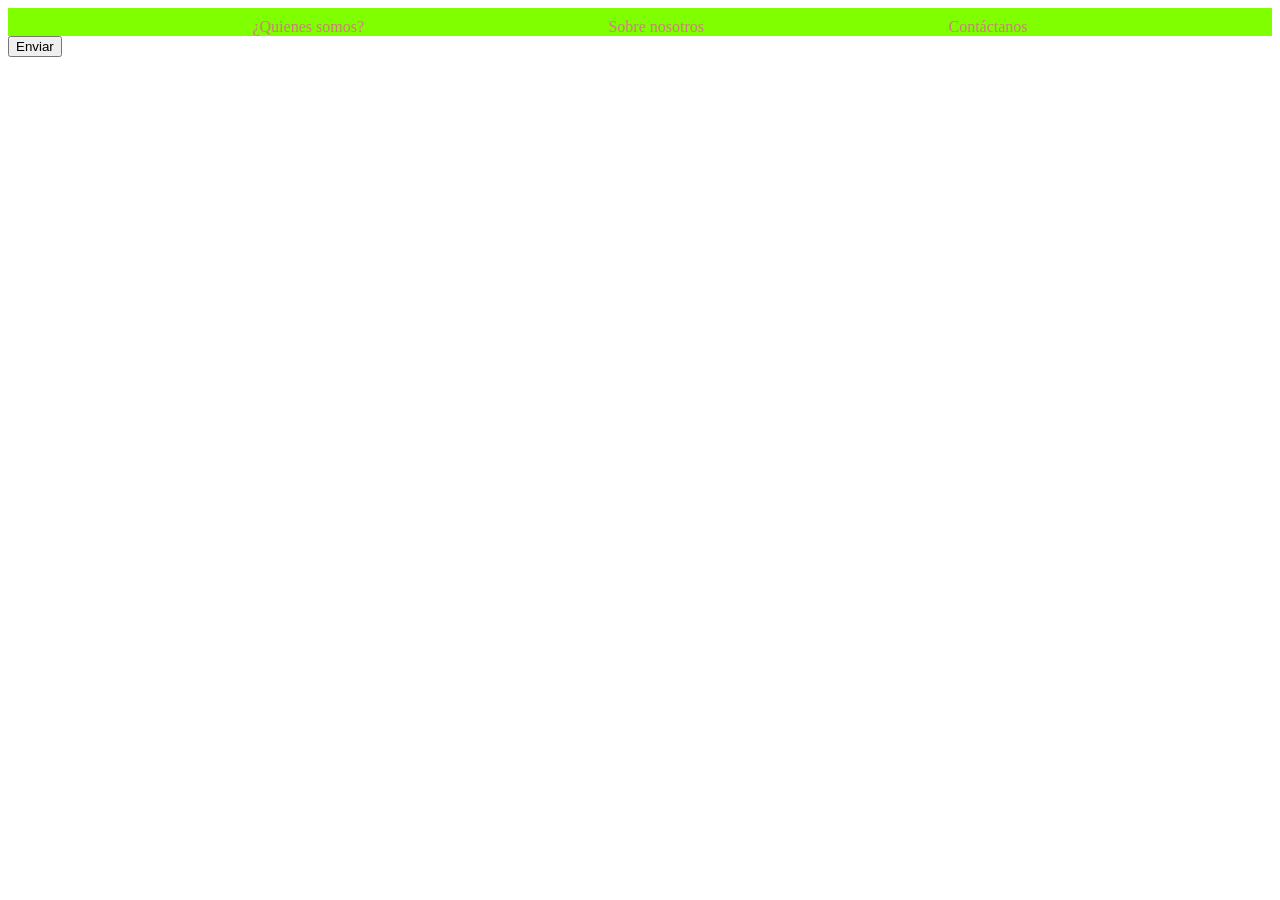
<file: Clase 12/index.html>
<!DOCTYPE html>
<html lang="en">
<head>
    <meta charset="UTF-8">
    <meta name="viewport" content="width=device-width, initial-scale=1.0">
    <title>Document</title>
    <link rel="stylesheet" href="style.css">
</head>
<body>
    <div class="container">
        <a href="https://google.com">¿Quienes somos?</a>
        <a href="https://google.com">Sobre nosotros</a>
        <a href="https://google.com">Contáctanos</a>
    </div>

    <a href="/Clase 3/index.html" target="_blank"><button>
        Enviar
    </button></a>
</body>
</html>
</file>
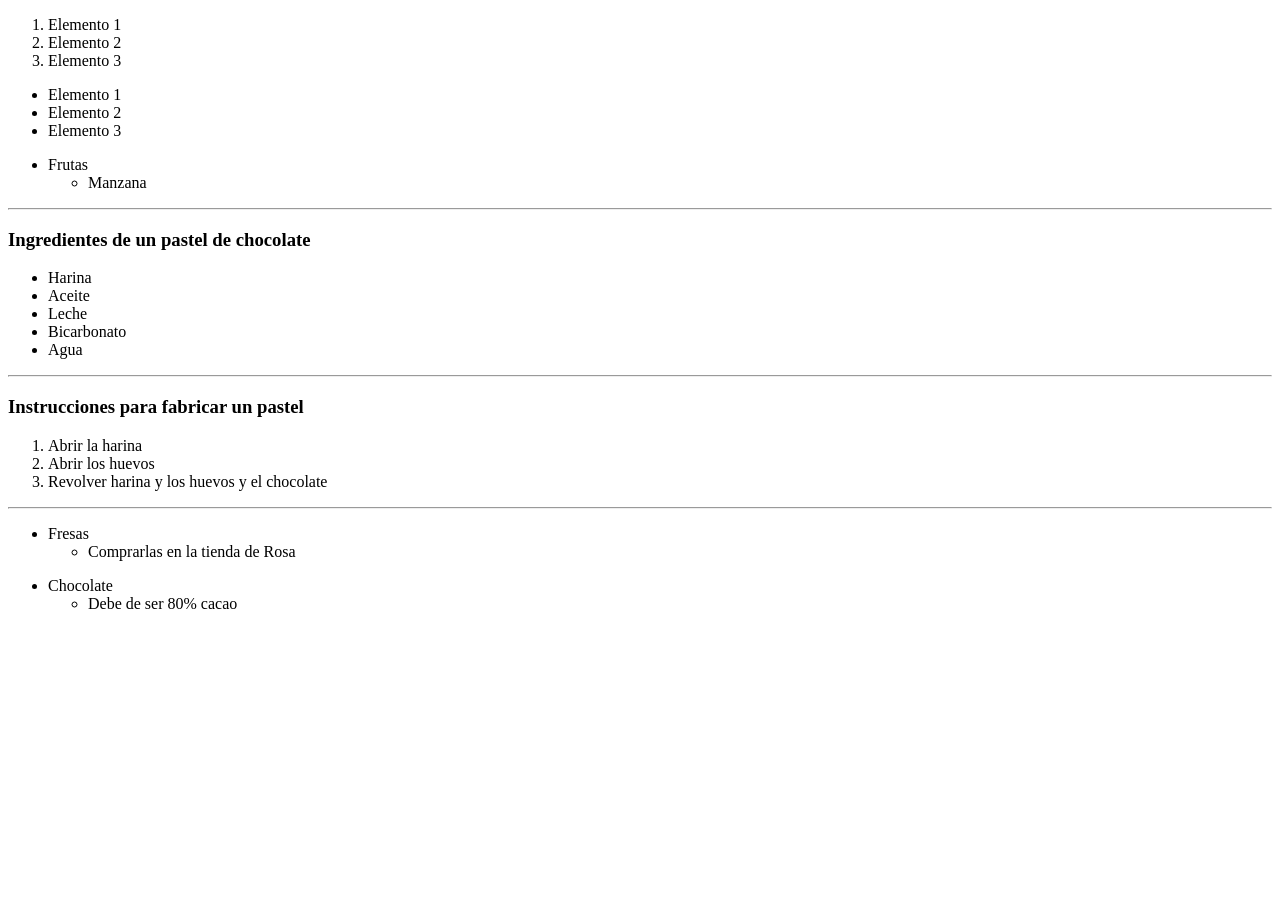
<file: Clase 3/index.html>
<!DOCTYPE html>
<html lang="en">
<head>
    <meta charset="UTF-8">
    <meta name="viewport" content="width=device-width, initial-scale=1.0">
    <title>Document</title>
</head>
<body>
    <!-- Listas en HTML -->
    <!-- Listas ordenadas -->
    <ol>
        <li>Elemento 1</li>
        <li>Elemento 2</li>
        <li>Elemento 3</li>
    </ol>

    <!-- Listas desordenadas -->
     <ul>
        <li>Elemento 1</li>
        <li>Elemento 2</li>
        <li>Elemento 3</li>
     </ul>

     <!-- Listas anidadas -->
    <ul>
        <li>Frutas
            <ul>
            <li>Manzana</li>
            </ul>
        </li>
    </ul>
    
    <hr>


    <!-- Ejercicios - Listas ordenadas -->

    <!-- 1. Genera una lista desordenada para listar los ingredientes de un pastel de chocolate -->

    <h3>Ingredientes de un pastel de chocolate</h3>
    <ul>
        <li>Harina</li>
        <li>Aceite</li>
        <li>Leche</li>
        <li>Bicarbonato</li>
        <li>Agua</li>
    </ul>

    <hr>
    <!-- 2. Genera una lista ordenada para las instrucciones de la praparación del pastel -->

    <h3>Instrucciones para fabricar un pastel</h3>
    <ol>
        <li>Abrir la harina</li>
        <li>Abrir los huevos</li>
        <li>Revolver harina y los huevos y el chocolate</li>
    </ol>

    <hr>

    <!-- 3. Genera una anidada para añadir la decoración del pastel -->
     <ul>
        <li>Fresas
            <ul>
                <li>Comprarlas en la tienda de Rosa</li>
            </ul>
        </li>
     </ul>

          <ul>
        <li>Chocolate
            <ul>
                <li>Debe de ser 80% cacao</li>
            </ul>
        </li>
     </ul>
</body>
</html>
</file>
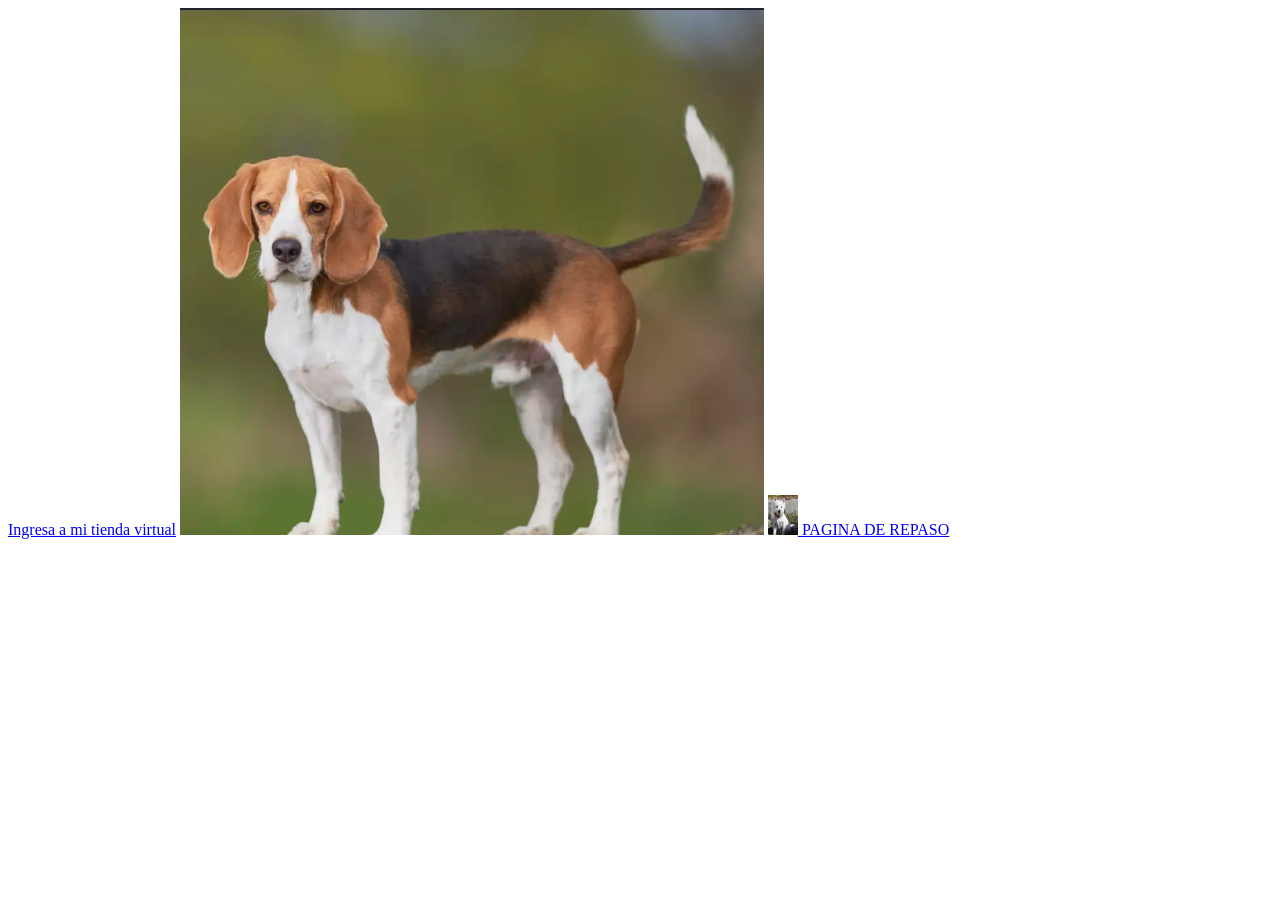
<file: Clase 4/index.html>
<!DOCTYPE html>
<html lang="en">
<head>
    <meta charset="UTF-8">
    <meta name="viewport" content="width=device-width, initial-scale=1.0">
    <title>Document</title>
</head>
<body>
    <!-- Enlaces e imagenes -->

    <!-- ¿Qué es un enlace? -->

    <!-- Qué es una imagen? -->

    <!-- ¿Qué etiqueta debo usar para generar enlaces?  atributos href, target -->
     <a href="../Repaso/index.html" target="_blank">Ingresa a mi tienda virtual</a>
    <!-- ¿Qué etiqueta debo usar para generar imagenes?  atributos src, alt, width/height -->
     <img src="../images/image.png" alt="Foto de un perro">

     <a href="../Repaso/index.html">
        <img src="../images/WhatsApp Image 2026-08-05 at 4.10.55 PM.jpeg" alt="Es otro perro" width="30px" height="40px">
     </a>


    <!-- Rutas relativas vs. absolutas -->

    <!-- Ruta Relativa -->
    <a href="../Clase 3/index.html"></a>
    <!-- Ruta obsulata -->
     <a href="http://tennis.com.co/"></a>


     <a href="../Repaso/index.html">PAGINA DE REPASO</a>
</body>
</html>
</file>
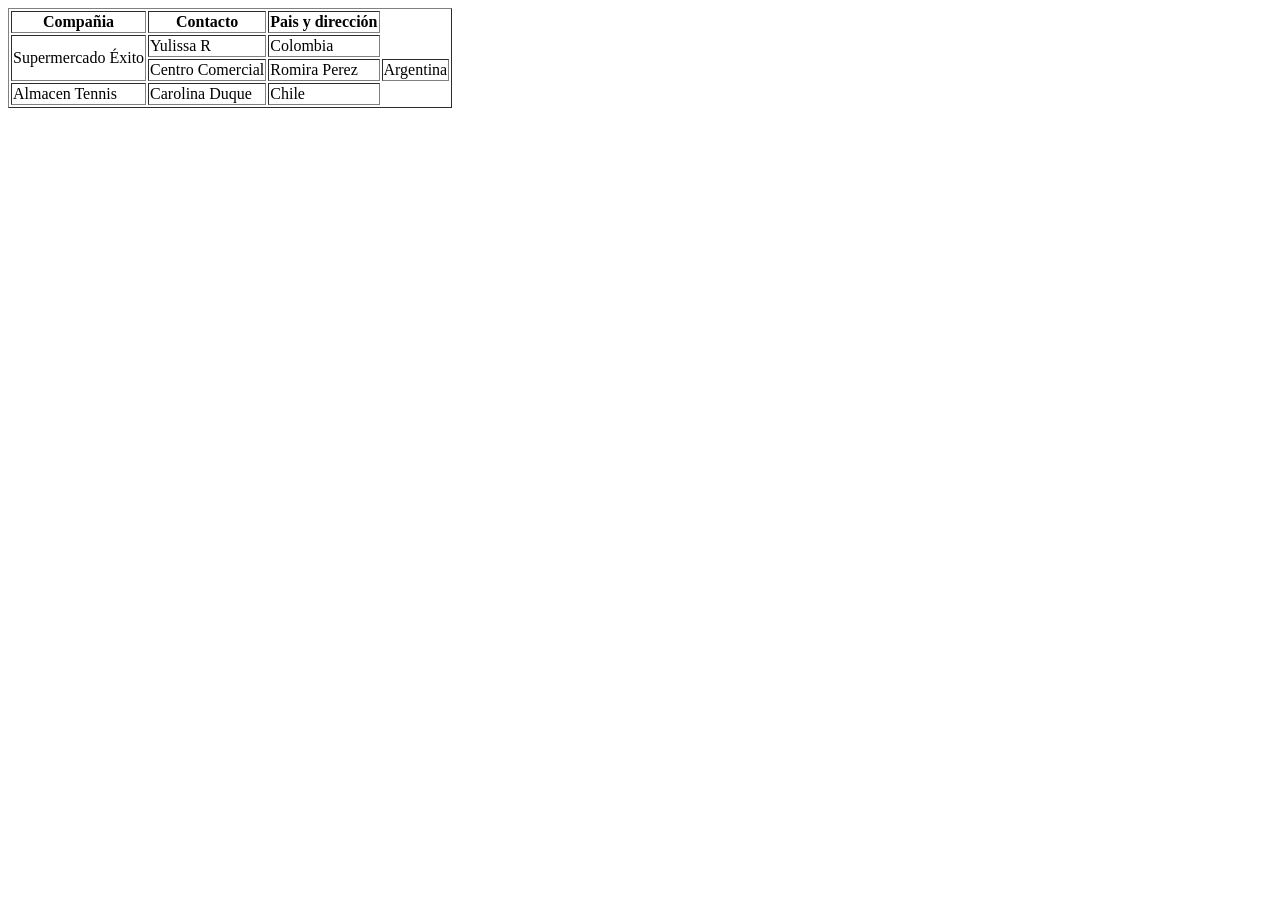
<file: Clase 5/index.html>
<!DOCTYPE html>
<html lang="en">
<head>
    <meta charset="UTF-8">
    <meta name="viewport" content="width=device-width, initial-scale=1.0">
    <title>Document</title>
</head>
<body>
    <!-- Tablas -->

    <table border="1">
        <!-- Definir columnas-->
        <tr>
            <th>Compañia</th>
            <th>Contacto</th>
            <th>Pais y dirección</th>
        </tr>


        <!-- Definir registros -->
        <tr>
            <td rowspan="2">Supermercado Éxito</td>
            <td>Yulissa R</td>
            <td>Colombia</td>
        </tr>

        <tr>
            <td>Centro Comercial</td>
            <td>Romira Perez</td>
            <td>Argentina</td>
        </tr>


        
        <tr>
            <td>Almacen Tennis</td>
            <td>Carolina Duque</td>
            <td>Chile</td>
        </tr>

    </table>


</body>
</html>
</file>
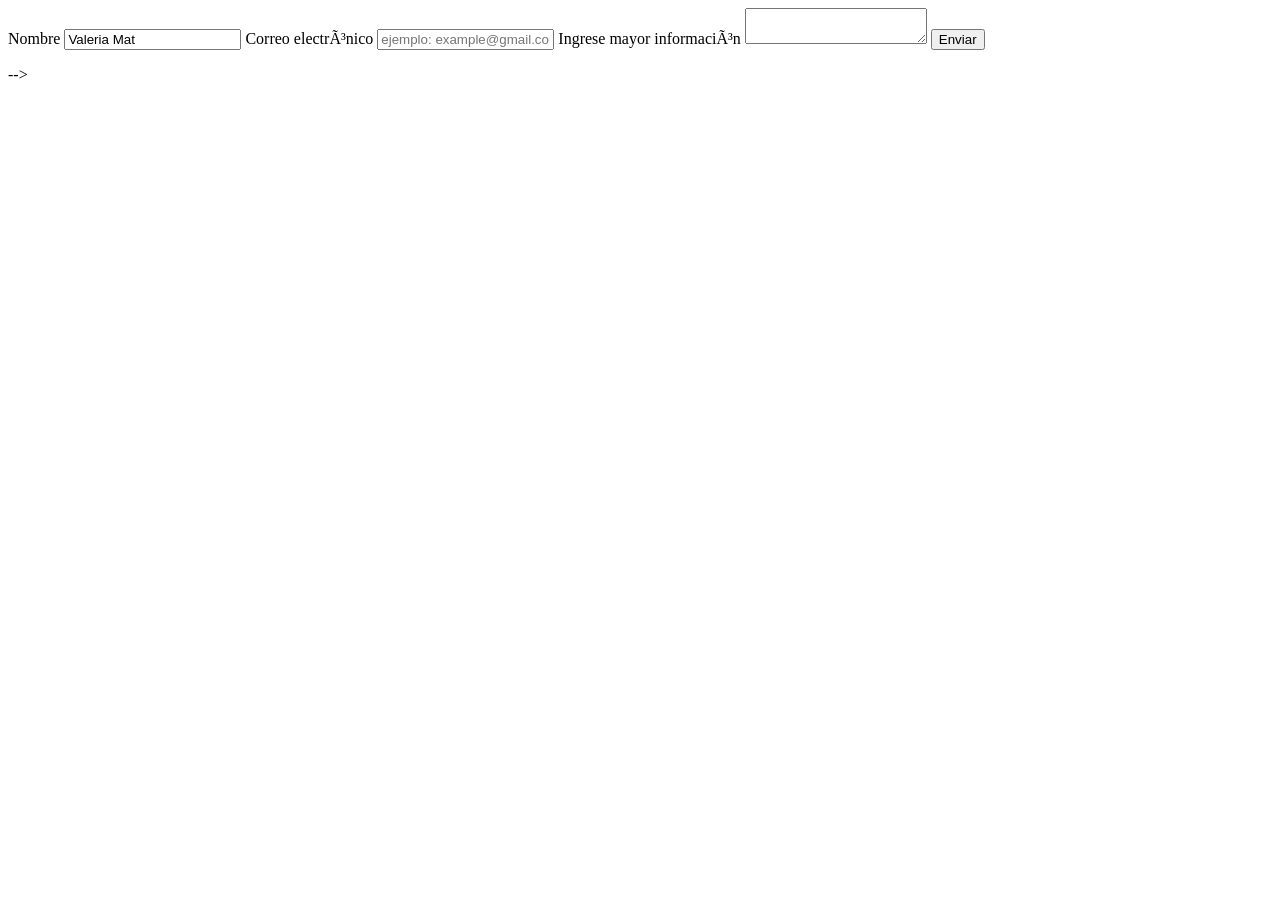
<file: Clase 6/index.html>
<!-- <!DOCTYPE html>
<html lang="en">
<head>
    <meta charset="UTF-8">
    <meta name="viewport" content="width=device-width, initial-scale=1.0">
    <title>Document</title>
</head>
<body>
    <!-- Introducción a formularios básicos -->

    <form action=""> <!-- Etiqueta que engloba todo el formulario -->
        <!-- ETIQUETA: LABEL -->
         <label for="nombre">Nombre</label>
        <!-- ETIQUETA: INPUT -->
         <input type="text" id="nombre" placeholder="Pon tu nombre completo" value="Valeria Mat">

        <!-- ETIQUETA: LABEL -->
         <label for="email">Correo electrónico</label>
        <!-- ETIQUETA: INPUT -->
         <input type="email" id="email" placeholder="ejemplo: example@gmail.com" readonly>

        <!-- ETIQUETA: LABEL -->
         <label for="info">Ingrese mayor información</label>
        <!-- ETIQUETA: INPUT -->
         <textarea name="info" id="info" required></textarea>
        

         <!-- Button -->
         <button type="submit">Enviar</button>
        
    </form> 
</body>
</html> -->
</file>
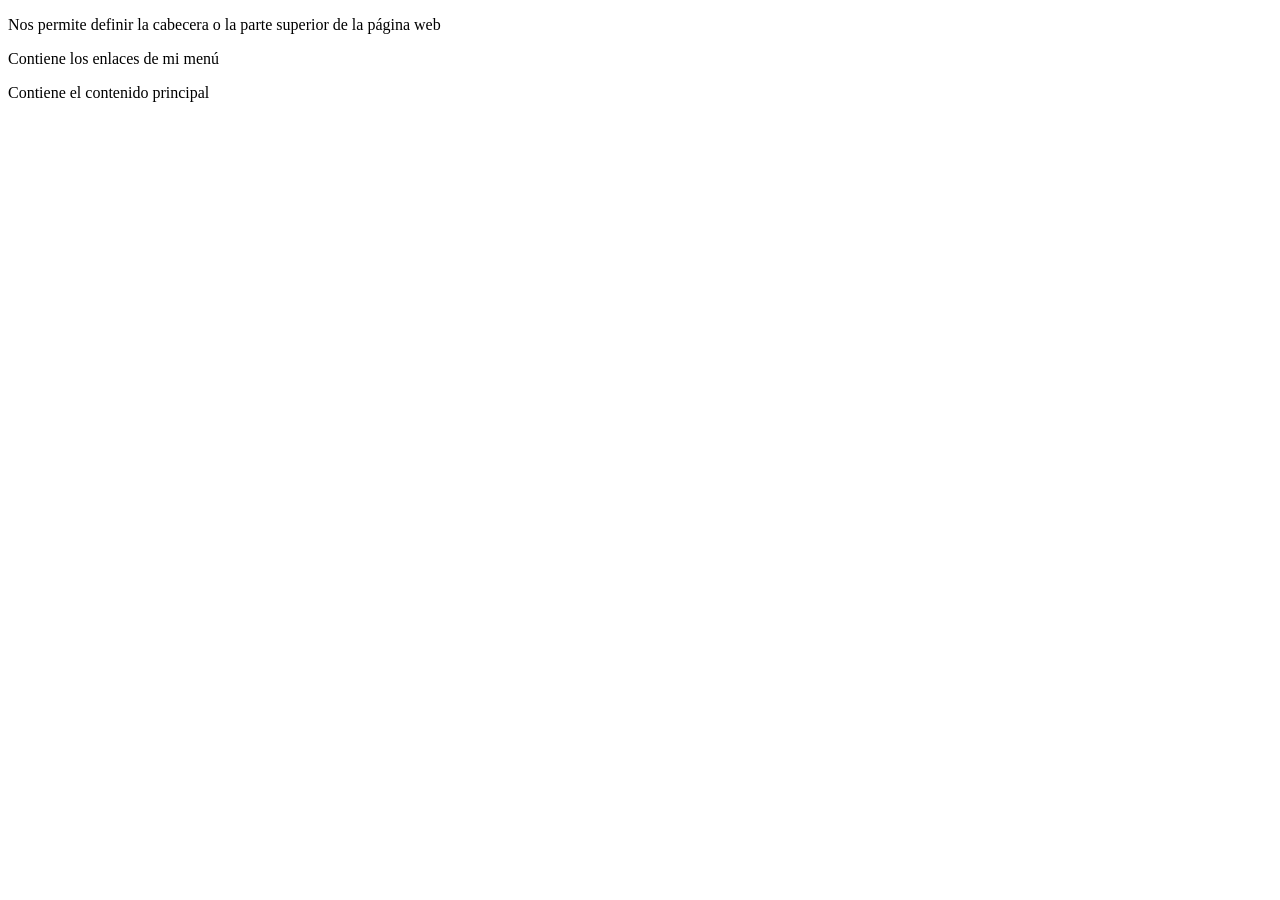
<file: Clase 7 y 8/index.html>
<!DOCTYPE html>
<html lang="en">
<head>
    <meta charset="UTF-8">
    <meta name="viewport" content="width=device-width, initial-scale=1.0">
    <title>Document</title>
</head>
<body>
    <!-- Header -->
     <p>Nos permite definir la cabecera o la parte superior de la página web</p>
     <header>

     </header>

     <!-- Nav -->
      <p>Contiene los enlaces de mi menú</p>
      <nav>

      </nav>

      <!-- Main -->
       <p>Contiene el contenido principal</p>

     <!-- Section -->
      <section>

      </section>

      <!-- article -->
       <article>

       </article>

       <!-- Aside -->
        <aside>

        </aside>

        <!-- Footer -->
         <footer></footer>
    </body>
</html>
</file>
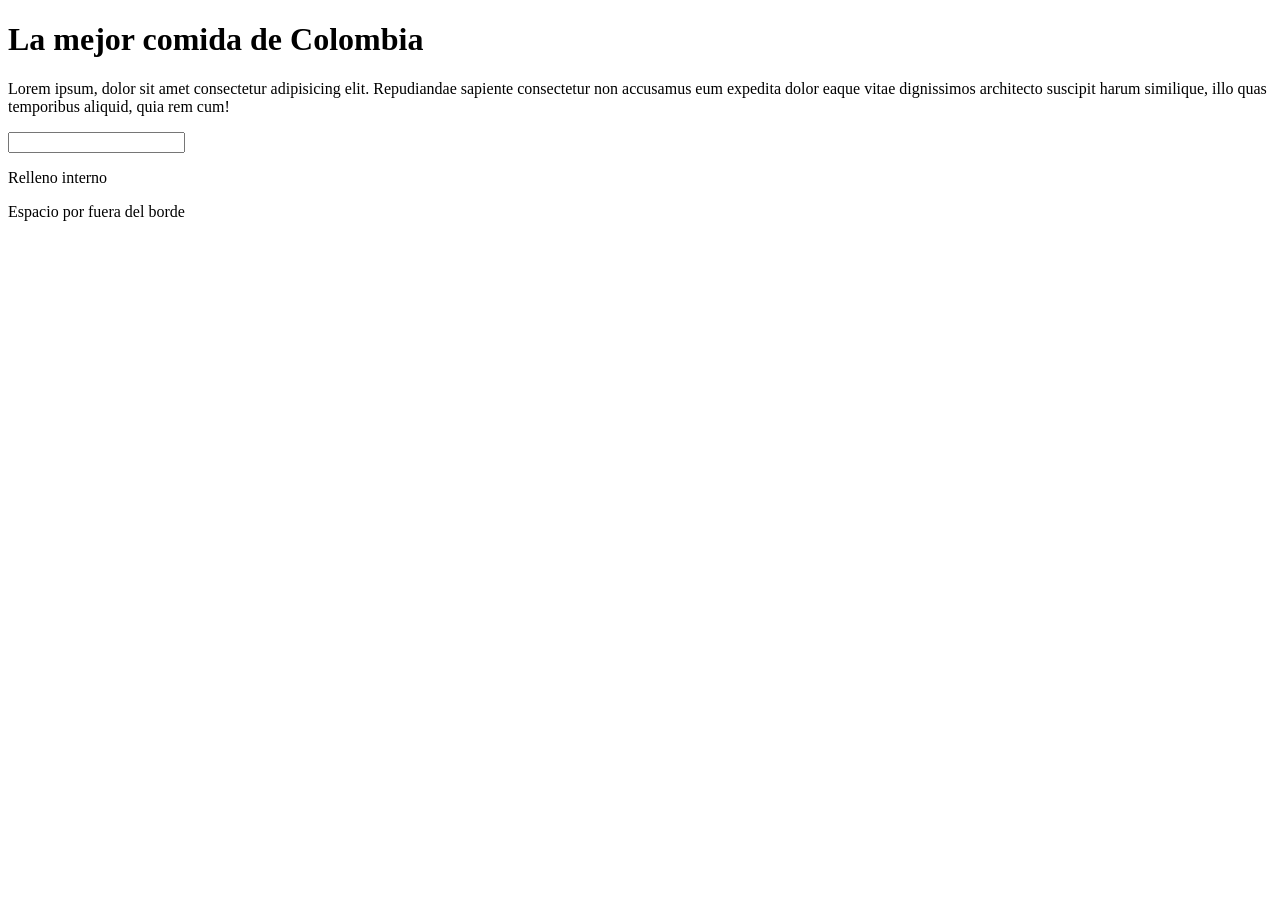
<file: Clase11/index.html>
<!DOCTYPE html>
<html lang="en">
<head>
    <meta charset="UTF-8">
    <meta name="viewport" content="width=device-width, initial-scale=1.0">
    <title>Document</title>
    <link rel="stylesheet" href="style.css">
</head>
<body>
    <h1>La mejor comida de Colombia</h1>
    <p>Lorem ipsum, dolor sit amet consectetur adipisicing elit. Repudiandae sapiente consectetur non accusamus eum expedita dolor eaque vitae dignissimos architecto suscipit harum similique, illo quas temporibus aliquid, quia rem cum!</p>

    <input type="text">
    <!-- Padding -->
    <p>Relleno interno</p>
    <!-- Margin -->
    <p>Espacio por fuera del borde</p>
</body>
</html>
</file>
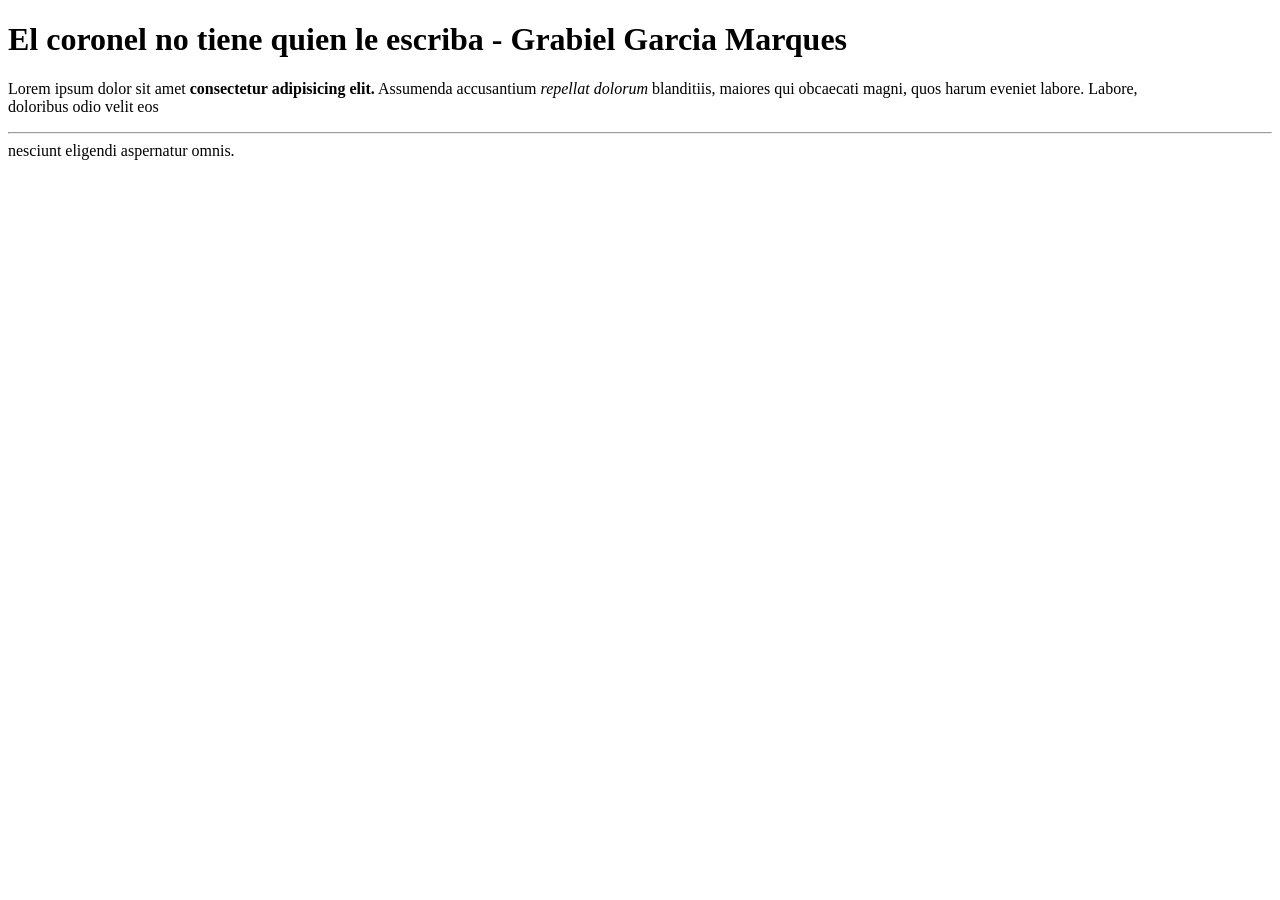
<file: Repaso/index.html>
<!DOCTYPE html>
<html lang="en">
<head>
    <meta charset="UTF-8">
    <meta name="viewport" content="width=device-width, initial-scale=1.0">
    <title>Document</title>
</head>
<body>
    <!-- REPASO: CLASES ANTERIORES-->
     <h1>El coronel no tiene quien le escriba - Grabiel Garcia Marques</h1>
     <p>Lorem ipsum dolor sit amet  <strong>consectetur adipisicing elit.</strong> Assumenda accusantium <em>repellat dolorum</em> blanditiis, maiores qui obcaecati magni, quos harum eveniet labore. Labore,<br> doloribus odio velit eos <hr> nesciunt eligendi aspernatur omnis.</p>
</body>
</html>
</file>
<file: Clase 12/style.css>
:root{
    --ColorPrincipal: #ce7e7e; 
}

a{
    text-decoration: none;
    color: #ce7e7e;
}
.container{
    display: flex;
    justify-content: space-evenly;
    padding-top: 10px;
    background-color: chartreuse;
    
}
</file>
<file: Clase11/style.css>
/* Focus */
input:focus{
    border-color: orange;
    outline: none;
}
h1:hover{
    color: blue;
}
</file>
